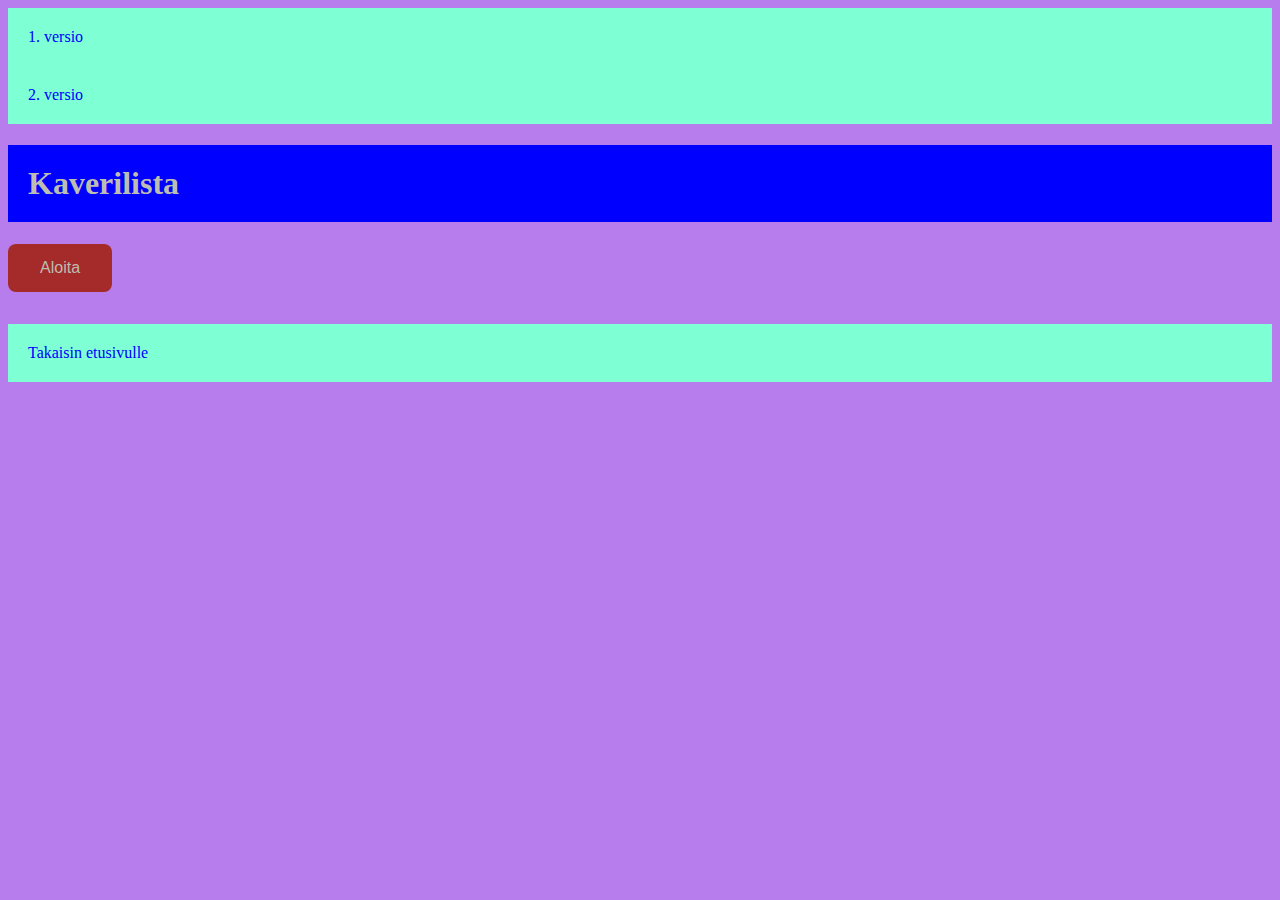
<file: index.html>
<!DOCTYPE html>
<html lang="en">
<head>
    <meta charset="UTF-8">
    <meta name="viewport" content="width=device-width, initial-scale=1.0">
    <title>Kaverilista</title>
    <link rel="stylesheet" href="tyylit.css">
</head>
<header>
    <a href="index.html">1. versio</a>
    <a href="toinen.html">2. versio</a>
</header>
<body>
    <h1>Kaverilista</h1>
    <button class="button" onclick=myFunction();>Aloita</button>
    <p id="lista"></p>
    <a href="index.html">Takaisin etusivulle</a>
    <script src="script.js"></script>
</body>
</html>
</file>
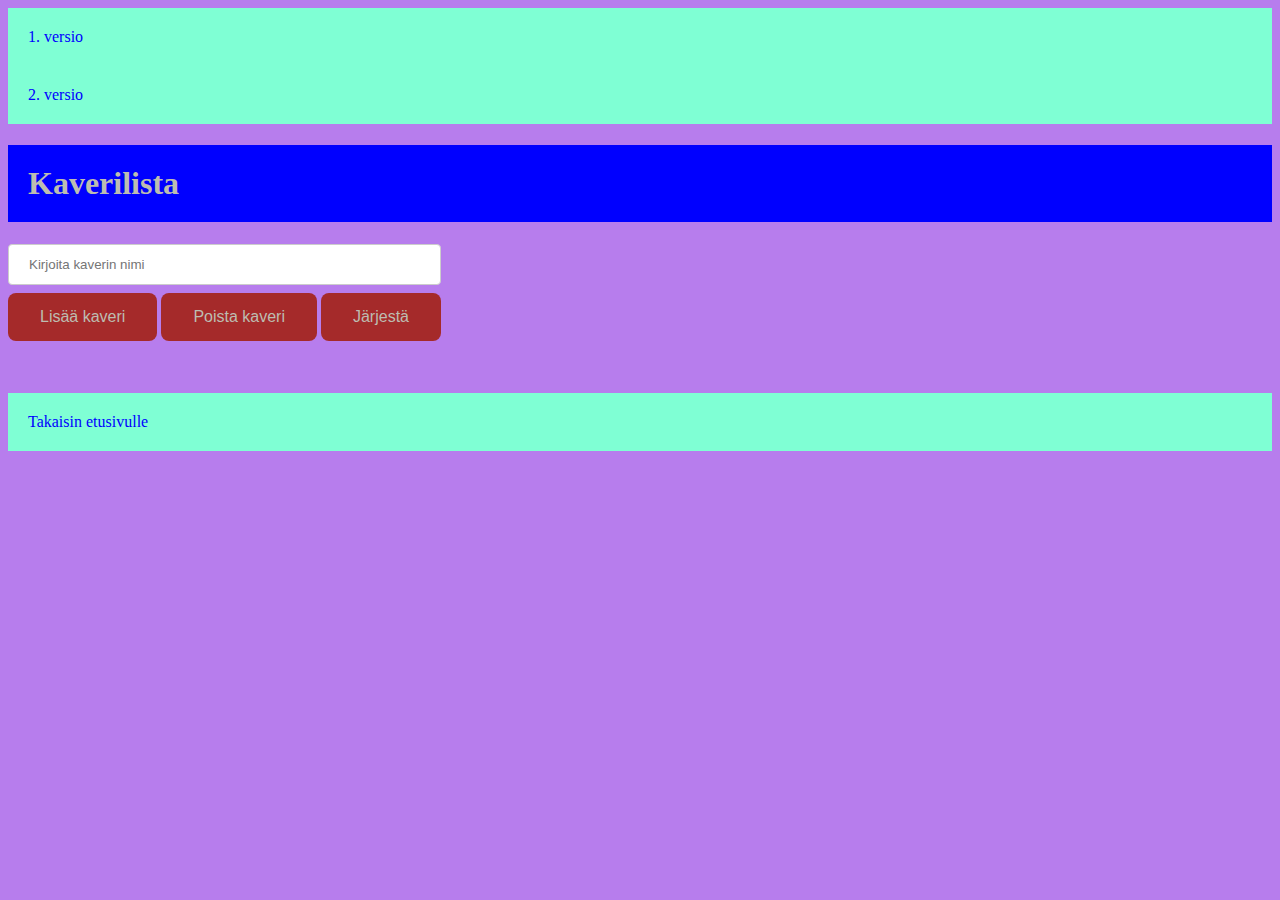
<file: toinen.html>
<!DOCTYPE html>
<html lang="en">
<head>
    <meta charset="UTF-8">
    <meta name="viewport" content="width=device-width, initial-scale=1.0">
    <title>Kaverilista</title>
    <link rel="stylesheet" href="tyylit.css">
</head>
<header>
    <a href="index.html">1. versio</a>
    <a href="toinen.html">2. versio</a>
</header>
<body>
    <h1>Kaverilista</h1>
    <input type="text" id="kaveri" placeholder="Kirjoita kaverin nimi">
    <button class="button" onclick="lisaa()">Lisää kaveri</button>
    <button class="button" onclick="poista()">Poista kaveri</button>
    <button class="button" onclick="jarjesta()">Järjestä</button>
    <p id="lista2"></p>
    <a href="toinen.html">Takaisin etusivulle</a>
    <script src="script2.js"></script>
</body>
</html>
</file>
<file: tyylit.css>
body {
    background-color: rgba(137, 43, 226, 0.61);
    font-family: 'American Typewriter', serif;
    color: blue;
}

h1 {
    font-family: 'American Typewriter', serif;
    display: block;
    background-color: blue;
    padding: 20px;
    color: rgb(189, 189, 177);
}

a {
    text-decoration: none;
    color: inherit;
    background-color: aquamarine;
    padding: 20px;
    display: block;
}

#lista2 {
    padding: 10px;
}

p {
    display: flex;;
}

.button {
    background-color:brown;
    border: none;
    color: rgb(189, 189, 177);
    padding: 15px 32px;
    text-align: center;
    text-decoration: none;
    display: inline-block;
    font-size: 16px;
    border-radius: 8px;
}

input {
    width: 433px;
    padding: 12px 20px;
    margin: 8px 0;
    display: block;
    border: 1px solid #ccc;
    border-radius: 4px;
    box-sizing: border-box;
}
</file>
